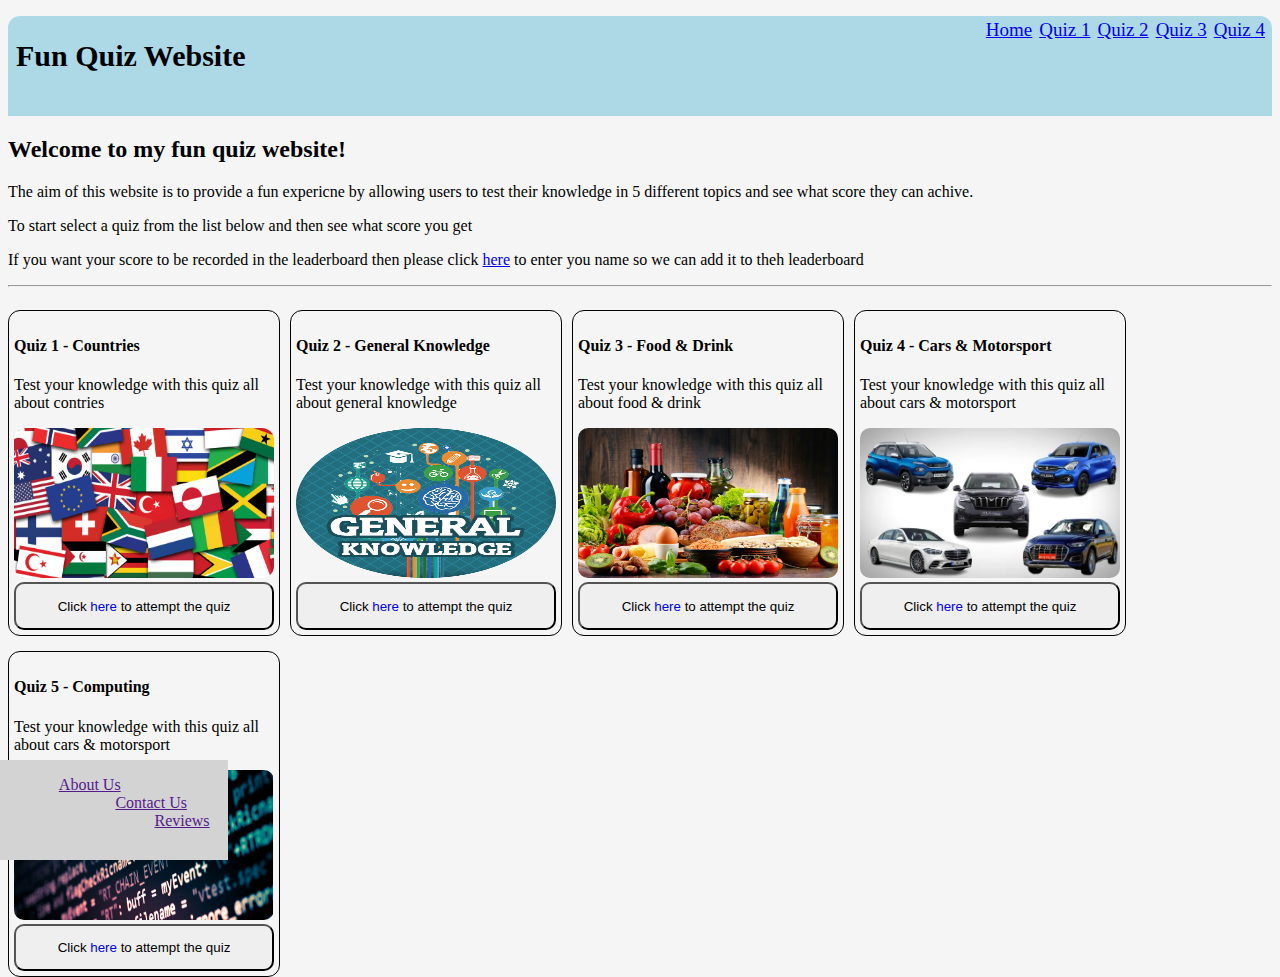
<file: index.html>
<!DOCTYPE html>
<html lang="en">
<head>
    <meta charset="UTF-8">
    <meta name="viewport" content="width=device-width, initial-scale=1.0">
    <link rel="stylesheet" href="./css/styles.css" type="text/css">
    <script src="javascript.js"></script>
    <script>

    </script>
    <title>Fun Quiz Website - Homepage</title>
</head>
<nav class="quiz-navbar">
    <h1 class="quiz-navbar-header">Fun Quiz Website</h1>
    <ul class="quiz-navbar-ul">
        <li class="quiz-navbar-li" style="color: black"><a href="quiz4.html">Quiz 4</a></li>
        <li class="quiz-navbar-li" style="color: black"><a href="quiz3.html">Quiz 3</a></li>
        <li class="quiz-navbar-li" style="color: black"><a href="quiz2.html">Quiz 2</a></li>
        <li class="quiz-navbar-li" style="color: black"><a href="quiz1.html">Quiz 1</a></li>
        <li id="account_link" class="quiz-navbar-li" style="color: black"><a href="index.html">Home</a></li> 
    </ul>
</nav>
<body>
    <div class="main-page-area">
        <div class="title-area">
            <h2 class="page-title">Welcome to my fun quiz website!</h2>
            <p class="page-intro-text">The aim of this website is to provide a fun expericne by allowing users to test their knowledge in 5 different topics and see what score they can achive.</p>
            <p>To start select a quiz from the list below and then see what score you get</p>
            <p>If you want your score to be recorded in the leaderboard then please click <a href="leaderboard.html">here</a> to enter you name so we can add it to theh leaderboard</p>
        </div>
        <hr>
        <div class="links">
            <div class="quiz-info-area homepage-border">
                <h4>Quiz 1 - Countries</h4>
                <p class="quiz-info">Test your knowledge with this quiz all about contries</p>
                <img class="quiz-link-img" src="./img/countries.png" alt="" style="width: 260px; height: 150px; border-radius: 12px;">
                <button type="button" class="quiz-link-button"><p>Click<a href="quiz1.html" style="text-decoration: none"> here </a>to attempt the quiz</p></button>
            </div>
            <div class="quiz-info-area homepage-border">
                <h4>Quiz 2 - General Knowledge</h4>
                <p class="quiz-info">Test your knowledge with this quiz all about general knowledge</p>
                <img class="quiz-link-img" src="./img/general_knowledge.png" alt="" style="width: 260px; height: 150px;">
                <button type="button" class="quiz-link-button"><p>Click<a href="quiz2.html" style="text-decoration: none"> here </a>to attempt the quiz</p></button>
            </div>
            <div class="quiz-info-area homepage-border">
                <h4>Quiz 3 - Food & Drink </h4>
                <p class="quiz-info">Test your knowledge with this quiz all about food & drink</p>
                <img class="quiz-link-img" src="./img/foodanddrinks.png" alt="" style="width: 260px; height: 150px;">
                <button type="button" class="quiz-link-button"><p>Click<a href="quiz3.html" style="text-decoration: none"> here </a>to attempt the quiz</p></button>
            </div>
            <div class="quiz-info-area homepage-border">
                <h4>Quiz 4 - Cars & Motorsport </h4>
                <p class="quiz-info">Test your knowledge with this quiz all about cars & motorsport</p>
                <img class="quiz-link-img" src="./img/cars.png" alt="" style="width: 260px; height: 150px;">
                <button type="button" class="quiz-link-button"><p>Click<a href="quiz4.html" style="text-decoration: none"> here </a>to attempt the quiz</p></button>
            </div>
            <div class="quiz-info-area homepage-border">
                <h4>Quiz 5 - Computing</h4>
                <p class="quiz-info">Test your knowledge with this quiz all about cars & motorsport</p>
                <img class="quiz-link-img" src="./img/computing.png" alt="" style="width: 260px; height: 150px;">
                <button type="button" class="quiz-link-button"><p>Click<a href="quiz4.html" style="text-decoration: none"> here </a>to attempt the quiz</p></button>
            </div>
        </div> 
    </div>
</body>
<footer>
    <div class="site-footer" style="margin-bottom: 40px">
        <nav> 
            <ul>
                <li style="float: left; margin-left: 10%"><a href="">About Us</a></li>
                <li style="float: left; margin-left: 40%"><a href="">Contact Us</a></li>
                <li style="float: right; margin-right: 10%"><a href="">Reviews</a></li>
            </ul>
        </nav>
    </div>
</footer>
</html>
</file>
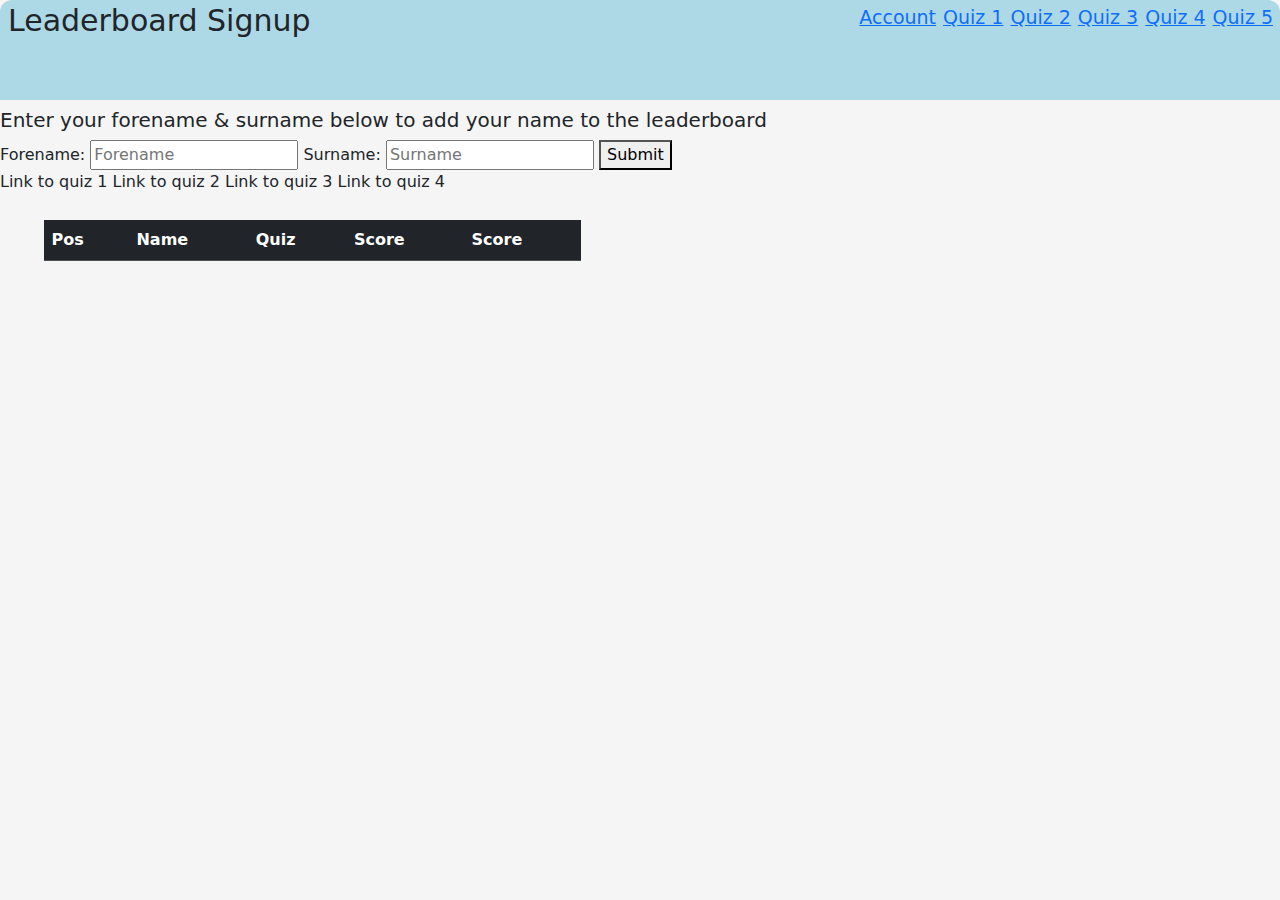
<file: leaderboard.html>
<!DOCTYPE html>
<html lang="en">
<head>
    <meta charset="UTF-8">
    <meta name="viewport" content="width=device-width, initial-scale=1.0">
    <link rel="stylesheet" href="https://cdn.jsdelivr.net/npm/bootstrap@5.0.2/dist/css/bootstrap.min.css" />
    <link rel="stylesheet" href="styles.css" type="text/css">
    <script src="javascript.js"></script>
    <script src="leaderboard.js"></script>
    <title>Fun Quiz Website - Leaderboard</title>
</head>
<nav class="quiz-navbar">
    <h1 class="quiz-navbar-header">Leaderboard Signup</h1>
    <ul class="quiz-navbar-ul">
        <li class="quiz-navbar-li"><a href="quiz4.html">Quiz 5</a></li>
        <li class="quiz-navbar-li"><a href="quiz4.html">Quiz 4</a></li>
        <li class="quiz-navbar-li"><a href="quiz3.html">Quiz 3</a></li>
        <li class="quiz-navbar-li"><a href="quiz2.html">Quiz 2</a></li>
        <li class="quiz-navbar-li"><a href="quiz1.html">Quiz 1</a></li>
        <li id="account_link" class="quiz-navbar-li"><a href="index.html">Account</a></li> 
    </ul>
</nav>
<body>
    <div class="page-title">
        <h1 class="title"></h1>
    </div>
    <div class="sign-up">
        <h5>Enter your forename & surname below to add your name to the leaderboard</h5>
        <label for="forename">Forename: </label>
        <input type="text" class="" id="forename" placeholder="Forename" onchange="create_user_link()"/>
        <label for="surname">Surname: </label>
        <input type="text" class="" id="surname" placeholder="Surname" onchange="create_user_link()" />
        <button type="button" class="" onclick="add_user()">Submit</button>
        <div class="links">
            <a id="quiz1_link">Link to quiz 1</a>
            <a id="quiz2_link">Link to quiz 2</a>
            <a id="quiz3_link">Link to quiz 3</a>
            <a id="quiz4_link">Link to quiz 4</a>
        </div>
    </div>
    <div class="leaderboard-table">
        <table class="table table-dark table-striped leaderboard-table" id="myTable" style="width: 60%">
            <thead>
                <th scope="col">Pos</th>
                <th scope="col">Name</th>
                <th scope="col">Quiz</th>
                <th scope="col">Score</th>
                <th scope="col">Score</th>
            </thead>
            <tbody>
            </tbody>
        </table>
    </div>
</body>
</html>
</file>
<file: css/styles.css>
body{
    background-color: whitesmoke !important;
}

.homepage-border{
    border: 1px solid black;
    border-radius: 12px;
    width: 14%;
    height: auto;
    float: left;
    margin-right: 10px;
    padding: 5px;
}

.quiz-image{
    width: 30px;
    height: 2px;
}

.quiz-button{
    border-radius: 12px;
    background-color:lightgray;
    width: 100%;
}

.leaderboard-table{
    width: 70%;
    margin: 2%;
}

.quiz-navbar{
    height: 100px;
    background-color: lightblue;
    border-radius: 12px 12px 0px 0px ;
}

.quiz-navbar-header{
    padding-top: 3px;
    padding-left: 8px;
    font-size: 30px;
    float: left;
}

.quiz-navbar-ul{
    list-style-type: none;
    padding-top: 3px;
}

.quiz-navbar-ul a {
    color: 'black';
}

.quiz-navbar-li{
    font-size: 19px;
    float: right;
    padding-right: 7px;
    text-decoration: none;
}

.main-page-area{
    height: auto;
    clear: both;
    min-height: 800px;
    border-radius: 0px 0px 12px 12px;
    padding-top: 0px;
}

.quiz-button{
    width: 88px;
    height: 40px;
    background-color:cadetblue
}

.quiz-link-button{
    min-width: 260px;
    border-radius: 10px;

}

.quiz-info-area{
    min-width: 260px;
    margin-top: 15px;
}

.quiz-link-img{
    width: 260px; 
    height: 150px;
    border-radius: 10px;
}

.site-footer nav ul li {
    list-style-type: none;
    text-decoration: none;
}

.site-footer {
    height: 100px;
    background-color: lightgray;
    position: absolute; 
    bottom: 0; 
    left: 0; 
}

.main-button{
    background-color: grey; 
    border: none;
    color: white;
    padding: 15px 32px;
    text-align: center;
    border-radius: 6px;
    text-decoration: none;
    display: inline-block;
    font-size: 16px;
    height: 40px;
}
</file>
<file: styles.css>
body{
    background-color: whitesmoke !important;
}

.homepage-border{
    border: 1px solid black;
    border-radius: 12px;
    width: 14%;
    height: auto;
    float: left;
    margin-right: 10px;
    padding: 5px;
}

.quiz-image{
    width: 30px;
    height: 2px;
}

.quiz-button{
    border-radius: 12px;
    background-color:lightgray;
    width: 100%;
}

.leaderboard-table{
    width: 70%;
    margin: 2%;
}

.quiz-navbar{
    height: 100px;
    background-color: lightblue;
    border-radius: 12px 12px 0px 0px ;
}

.quiz-navbar-header{
    padding-top: 3px;
    padding-left: 8px;
    font-size: 30px;
    float: left;
}

.quiz-navbar-ul{
    list-style-type: none;
    padding-top: 3px;
}

.quiz-navbar-li{
    font-size: 19px;
    float: right;
    padding-right: 7px;
    text-decoration: none;
}

.main-page-area{
    height: auto;
    clear: both;
    min-height: 800px;
    border-radius: 0px 0px 12px 12px;
    padding-top: 0px;
}

.quiz-button{
    width: 88px;
    height: 40px;
    background-color:cadetblue
}

.quiz-link-button{
    min-width: 260px;
    border-radius: 10px;

}

.quiz-info-area{
    min-width: 260px;
    margin-top: 15px;
}

.quiz-link-img{
    width: 260px; 
    height: 150px;
    border-radius: 10px;
}
</file>
